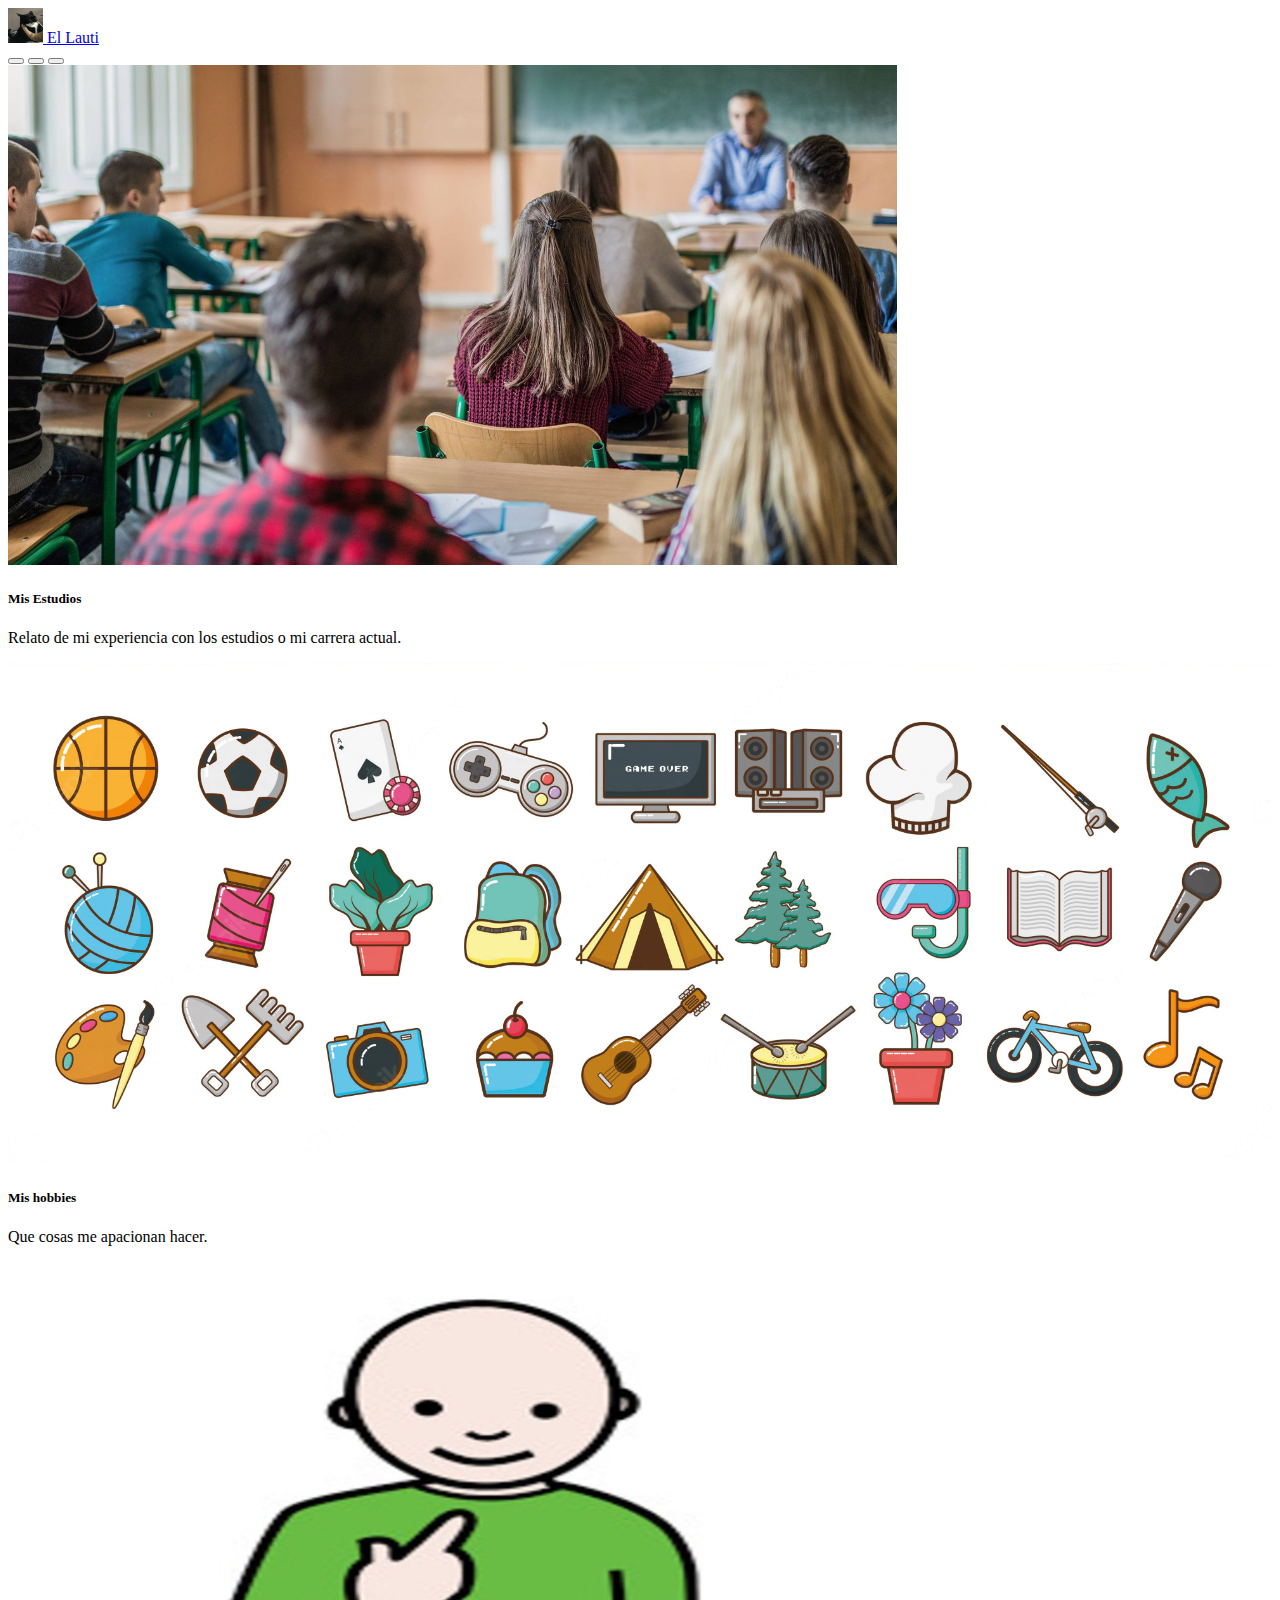
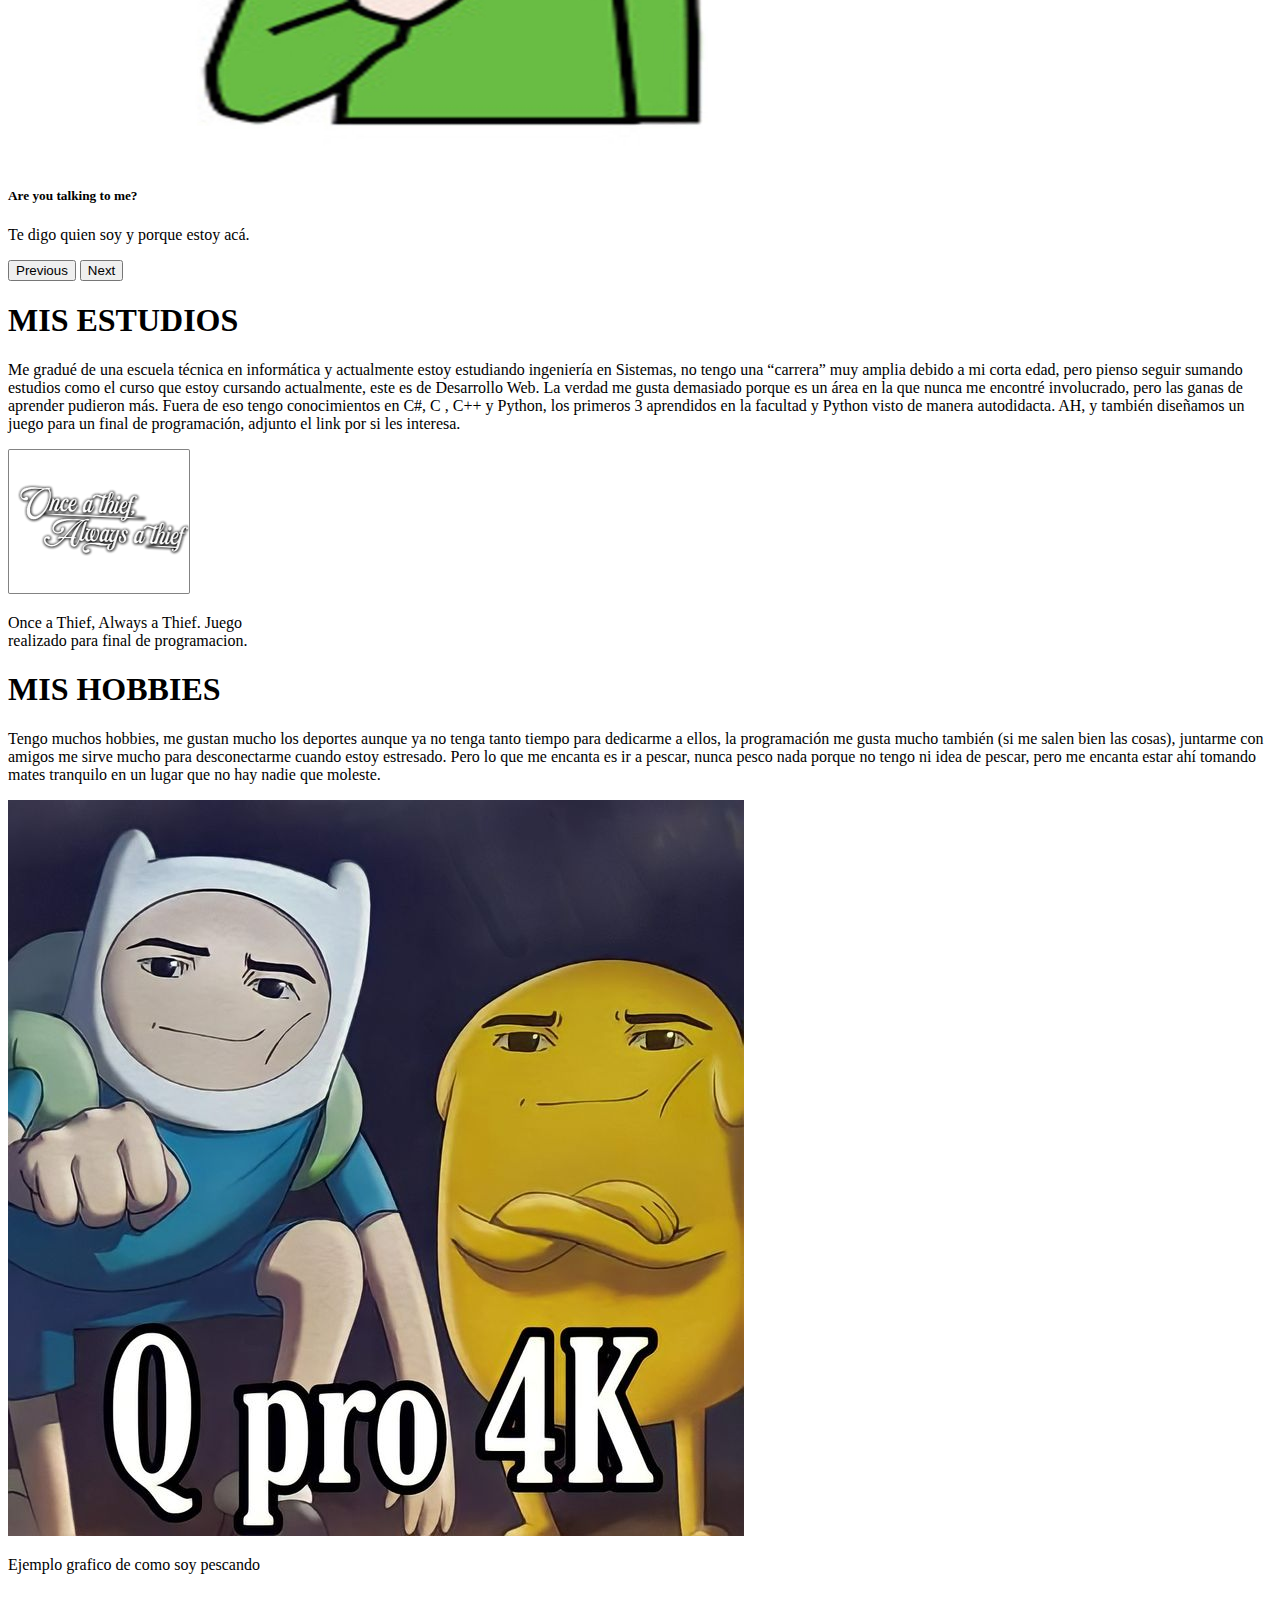
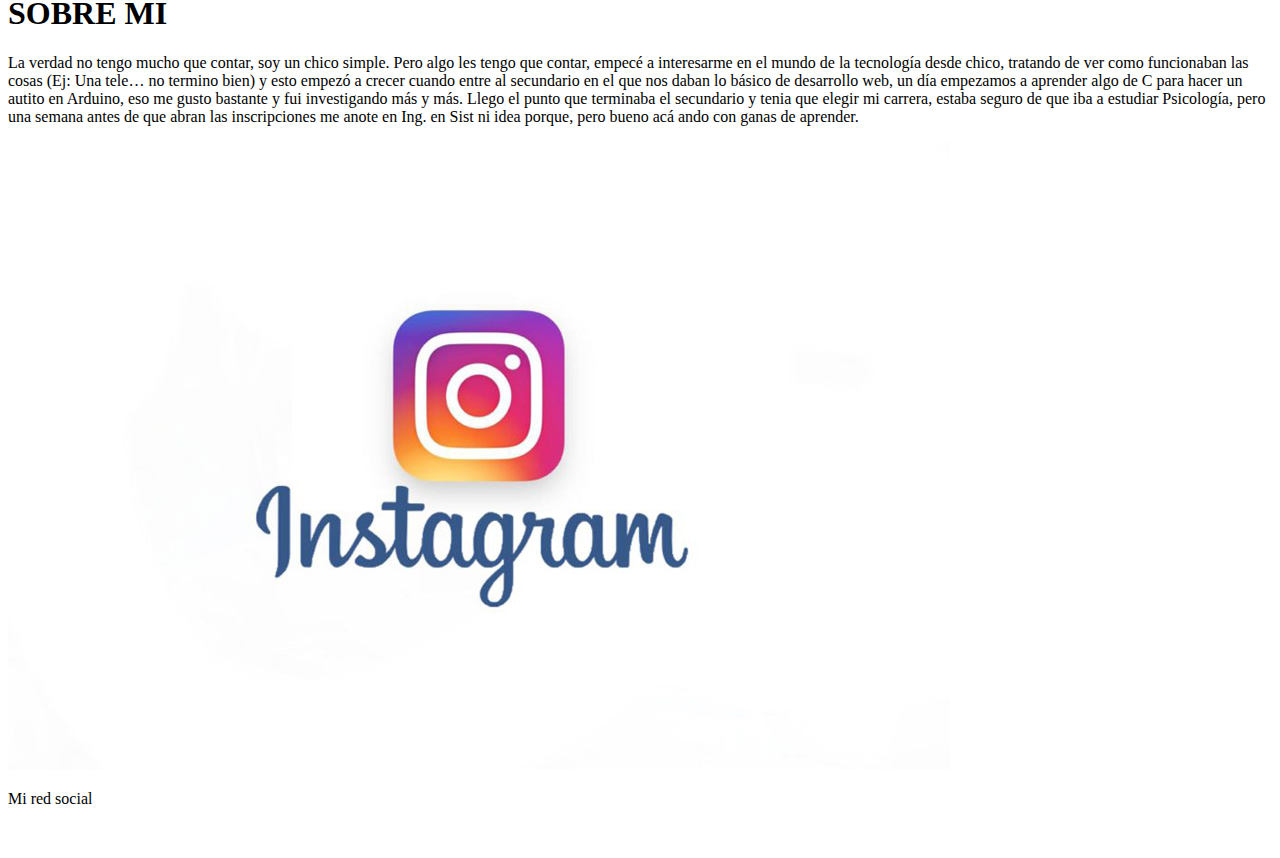
<file: html/index.html>
<!DOCTYPE html>
<html lang="es">
<head>
    <meta name="author" content="Lautaro Sayavedra" />
    <meta charset="UTF-8">
    <meta http-equiv="X-UA-Compatible" content="IE=edge">
    <meta name="viewport" content="width=device-width, initial-scale=1.0">
    <title>Blog</title>
    <!-- Bootstrap -->
    <link href="https://cdn.jsdelivr.net/npm/bootstrap@5.2.0-beta1/dist/css/bootstrap.min.css" rel="stylesheet" integrity="sha384-0evHe/X+R7YkIZDRvuzKMRqM+OrBnVFBL6DOitfPri4tjfHxaWutUpFmBp4vmVor" crossorigin="anonymous">
    <!-- CSS -->
    <link rel="stylesheet" href="../css/style.css">
</head>
<body>
    <header class="container-fluid bg-dark">
        <nav class="navbar navbar-dark bg-dark">
            <div class="container-fluid">
              <a class="navbar-brand" href="#">
                <img src="../multimedia/logogato.jpg" alt="" width="35" height="35" class="d-inline-block align-text-top rounded">
                El Lauti
              </a>
            </div>
          </nav>
    </header>

    <main>
      <div class="container container-fluid">
        <!-- Carrusel -->
        <div id="carouselExampleCaptions" class="carousel slide bg-dark carousel-dark" data-bs-ride="false">
          <div class="carousel-indicators">
            <button type="button" data-bs-target="#carouselExampleCaptions" data-bs-slide-to="0" class="active" aria-current="true" aria-label="Slide 1"></button>
            <button type="button" data-bs-target="#carouselExampleCaptions" data-bs-slide-to="1" aria-label="Slide 2"></button>
           <button type="button" data-bs-target="#carouselExampleCaptions" data-bs-slide-to="2" aria-label="Slide 3"></button>
        </div>
        <div class="carousel-inner">
          <div class="carousel-item active">
            <a href="#scrollspyHeading1"><img src="../multimedia/clase.jpg" class="d-block w-100 img-carrousel" alt="Estudios"></a>
            <div class="carousel-caption d-none d-md-block">
              <h5>Mis Estudios</h5>
              <p>Relato de mi experiencia con los estudios o mi carrera actual.</p>
            </div>
          </div>
          <div class="carousel-item">
            <a href="#scrollspyHeading2"><img src="../multimedia/hobbies.png" class="d-block w-100 img-carrousel" alt="Hobbi"></a>
            <div class="carousel-caption d-none d-md-block">
              <h5>Mis hobbies</h5>
              <p>Que cosas me apacionan hacer.</p>
            </div>
          </div>
          <div class="carousel-item">
            <a href="#scrollspyHeading3"><img src="../multimedia/about me.jpg" class="d-block w-100 img-carrousel" alt="aboutme" a></a>
            <div class="carousel-caption d-none d-md-block">
              <h5>Are you talking to me?</h5>
              <p>Te digo quien soy y porque estoy acá.</p>
            </div>
          </div>
        </div>
        <button class="carousel-control-prev" type="button" data-bs-target="#carouselExampleCaptions" data-bs-slide="prev">
          <span class="carousel-control-prev-icon" aria-hidden="true"></span>
          <span class="visually-hidden">Previous</span>
        </button>
        <button class="carousel-control-next" type="button" data-bs-target="#carouselExampleCaptions" data-bs-slide="next">
          <span class="carousel-control-next-icon" aria-hidden="true"></span>
          <span class="visually-hidden">Next</span>
        </button>
      </div>

    </div>
      <!-- Aca arranca los textos mi rey -->
      <div class="container container-fluid">
        <div class="row">
          <div class="col-sm-12 col-md-8 col-lg-8 col-xl-8 py-5">
            <h1 id="scrollspyHeading1" class="shadow-lg p-3 mb-5 bg-body rounded animation">Mis Estudios</h1>
            <p>Me gradué de una escuela técnica en informática y actualmente estoy estudiando ingeniería en Sistemas, no tengo una “carrera” muy amplia debido a mi corta edad, pero pienso seguir sumando estudios como el curso que  estoy cursando actualmente, este es de Desarrollo Web.
            La verdad me gusta demasiado porque es un área en la que nunca me encontré involucrado, pero las ganas de aprender pudieron más. Fuera de eso tengo conocimientos en C#, C , C++ y Python, los primeros 3 aprendidos en la facultad y Python visto de manera autodidacta. AH, y también diseñamos un juego para un final de programación, adjunto el link por si les interesa.
            </p>
          </div>
          
          <div class="col-sm-12 col-md-4 col-lg-4 col-xl-4">
            <div class="card m-5 align-items-center animation" style="width: 17rem;">
              <a href="https://narrativaslab.itch.io/once-a-thief-always-a-thief/purchase" class="shadow-lg p-1 mb-5 bg-body rounded" target="_blank"><img src="../multimedia/juego.png" class="card-img-top" alt="Juego"></a>
              <div class="card-body">
                <p class="card-text">Once a Thief, Always a Thief.
                  Juego realizado para final de programacion.
                </p>
              </div>
            </div>
          </div>
        </div>
      </div>

    <div class="container container-fluid">
      <div class="row">
        <div class="col-sm-12 col-md-8 col-lg-8 col-xl-8 py-5">
          <h1 id="scrollspyHeading2" class="shadow-lg p-3 mb-5 bg-body rounded animation">Mis Hobbies</h1>
          <p>Tengo muchos hobbies, me gustan mucho los deportes aunque ya no tenga tanto tiempo para dedicarme a ellos, la programación me gusta mucho también (si me salen bien las cosas), juntarme con amigos me sirve mucho para desconectarme cuando estoy estresado.
          Pero lo que me encanta es ir a pescar, nunca pesco nada porque no tengo ni idea de pescar, pero me encanta estar ahí tomando mates tranquilo en un lugar que no hay nadie que moleste.
          </p>
        </div>

        <div class="col-sm-12 col-md-4 col-lg-4 col-xl-4">
          <div class="card m-5 align-items-center animation" style="width: 17rem;">
            <a href="https://www.youtube.com/shorts/FwtjcbkbyCY" class="shadow-lg p-1 mb-5 bg-body rounded" target="_blank"><img src="../multimedia/kpro.jpg" class="card-img-top" alt="Juego"></a>
            <div class="card-body">
              <p class="card-text">Ejemplo grafico de como soy pescando</p>
            </div>
          </div>
        </div>
      </div>
    </div>

    <div class="container container-fluid">
      <div class="row">
        <div class="col-sm-12 col-md-8 col-lg-8 col-xl-8 py-5">
          <h1 id="scrollspyHeading3" class="shadow-lg p-3 mb-5 bg-body rounded animation">Sobre Mi</h1>
          <p>La verdad no tengo mucho que contar, soy un chico simple. Pero algo les tengo que contar, empecé a interesarme en el mundo de la tecnología desde chico, tratando de ver como funcionaban las cosas (Ej: Una tele… no termino bien) y esto empezó a crecer cuando entre al secundario en el que nos daban lo básico de desarrollo web, un día empezamos a aprender algo de C para hacer un autito en Arduino, eso me gusto bastante y fui investigando más y más. Llego el punto que terminaba el secundario y tenia que elegir mi carrera, estaba seguro de que iba a estudiar Psicología, pero una semana antes de que abran las inscripciones me anote en Ing. en Sist ni idea porque, pero bueno acá ando con ganas de aprender.</p>
        </div>

        <div class="col-sm-12 col-md-4 col-lg-4 col-xl-4">
            <div class="card m-5 align-items-center animation" style="width: 17rem;">
              <a href="https://www.instagram.com/lauti_saya/" class="shadow-lg p-1 mb-5 bg-body rounded" target="_blank"><img src="../multimedia/ig.jpg" class="card-img-top" alt="Juego"></a>
              <div class="card-body">
                <p class="card-text">Mi red social</p>
              </div>
            </div>
          </div>
        </div>

      </div>
    </div>
    </main>

    <footer class="bg-dark">
      <div class="container container-fluid text-center bg-dark">
        <p class="color">&copy; Lautaro Sayavedra :: 2022</p>
      </div>
    </footer>

    <!-- Script -->
    <script src="https://cdn.jsdelivr.net/npm/bootstrap@5.2.0-beta1/dist/js/bootstrap.bundle.min.js" integrity="sha384-pprn3073KE6tl6bjs2QrFaJGz5/SUsLqktiwsUTF55Jfv3qYSDhgCecCxMW52nD2" crossorigin="anonymous"></script>
</body>
</html>
</file>
<file: css/style.css>
.img-carrousel{
    height: 500px;
}

h1{
    text-transform: uppercase;
}

.color{
    color: #ffff;
}

.animation:hover{
    transition: 0.5s;
    transform: scale(1.1);
}
</file>
